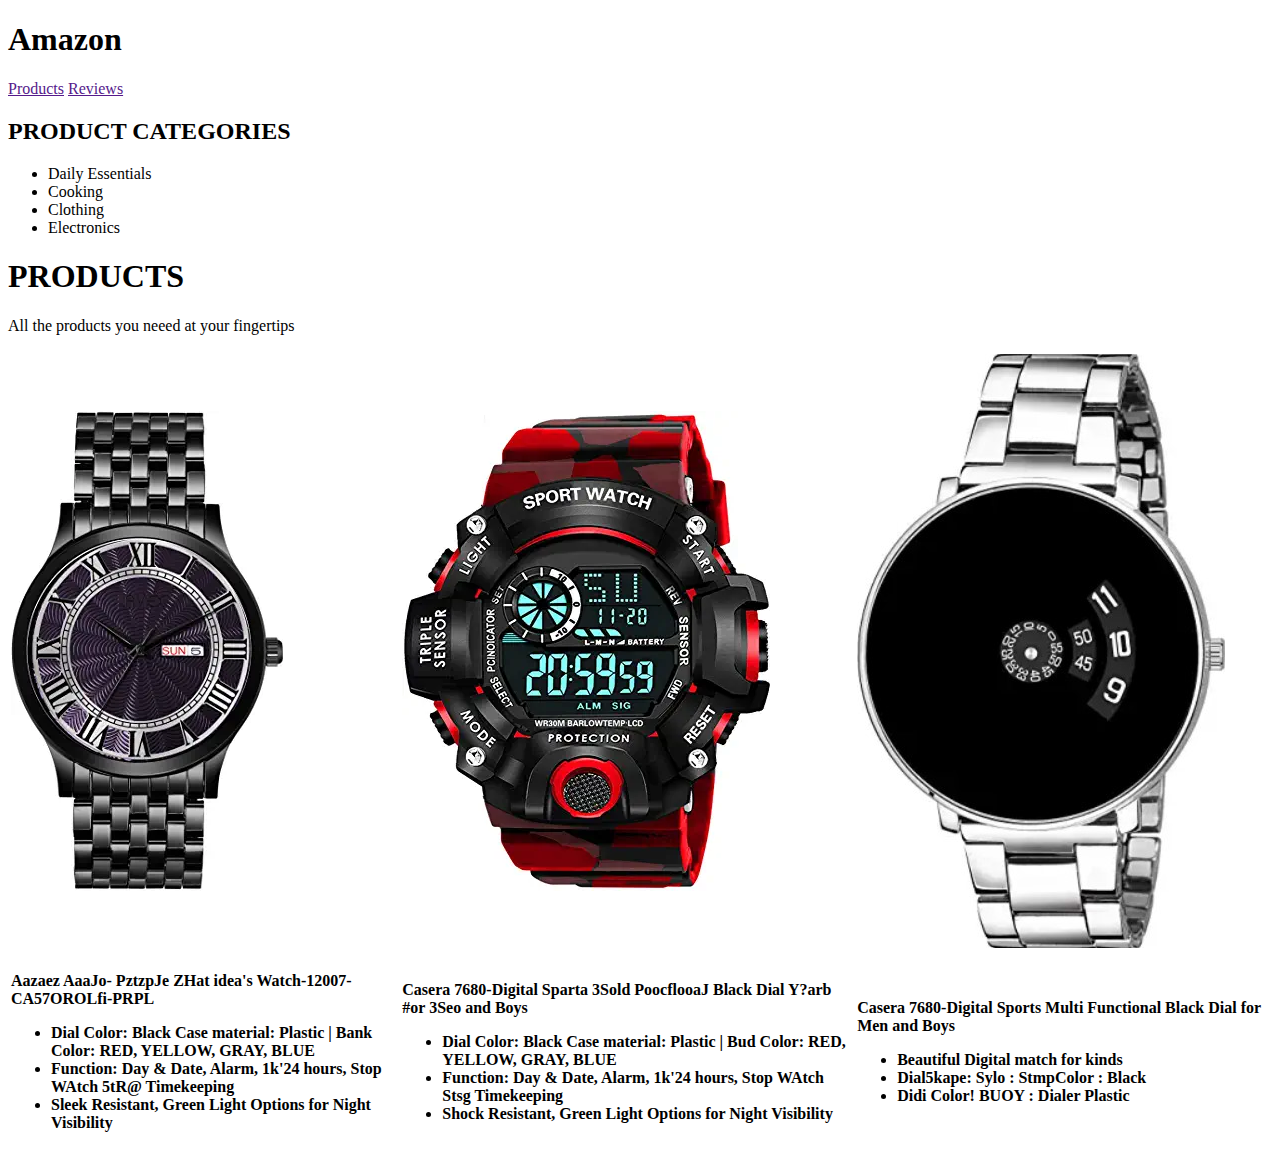
<file: Task1/index.html>
<!DOCTYPE html>
<html lang="en">
<head>
    <meta charset="UTF-8">
    <meta http-equiv="X-UA-Compatible" content="IE=edge">
    <meta name="viewport" content="width=device-width, initial-scale=1.0">
    <title>Document</title>
</head>
<body>
    <h1><b>Amazon</b></h1>
    <nav>
        <a href="">Products</a> <a href="">Reviews</a>
    </nav>
    <h2><b>PRODUCT CATEGORIES</b></h2>
    <ul style="list-style-type: disc;">
        <li>Daily Essentials</li>
        <li>Cooking</li>
        <li>Clothing</li>
        <li>Electronics</li>
    </ul>
    <h1>PRODUCTS</h1>
    <p>All the products you neeed at your fingertips</p>
    <table>
        <tbody>
            <tr align="left">
                <th><img src="Watch1.webp" alt="Watch 1"></th>
                <th><img src="Watch2.webp" alt="Watch 2"></th>
                <th><img src="Watch3.jpg" alt="Watch 2"></th>
            </tr>
            <tr align="left">
                <th>
                    <p>Aazaez AaaJo- PztzpJe ZHat idea's Watch-12007-CA57OROLfi-PRPL</p>
                    <ul style="list-style-type: disc;">
                        <li>
                            Dial Color: Black Case material: Plastic | Bank Color: RED, YELLOW, GRAY, BLUE
                        </li>
                        <li>
                            Function: Day & Date, Alarm, 1k'24 hours, Stop WAtch 5tR@ Timekeeping
                        </li>
                        <li>
                            Sleek Resistant, Green Light Options for Night Visibility
                        </li>
                    </ul>
                </th>
                <th>
                    <p>Casera 7680-Digital Sparta 3Sold PoocflooaJ Black Dial Y?arb #or 3Seo and Boys</p>
                    <ul style="list-style-type: disc;">
                        <li>
                            Dial Color: Black Case material: Plastic | Bud Color: RED, YELLOW, GRAY, BLUE
                        </li>
                        <li>
                            Function: Day & Date, Alarm, 1k'24 hours, Stop WAtch Stsg Timekeeping
                        </li>
                        <li>
                            Shock Resistant, Green Light Options for Night Visibility
                        </li>
                    </ul>
                </th>
                <th>
                    <p>Casera 7680-Digital Sports Multi Functional Black Dial for Men and Boys</p>
                    <ul style="list-style-type: disc;">
                        <li>
                            Beautiful Digital match for kinds
                        </li>
                        <li>
                            Dial5kape: Sylo : StmpColor : Black
                        </li>
                        <li>
                            Didi Color! BUOY : Dialer Plastic
                        </li>
                    </ul>
                </th>
            </tr>           
        </tbody>
    </table>
</body>
</html>
</file>
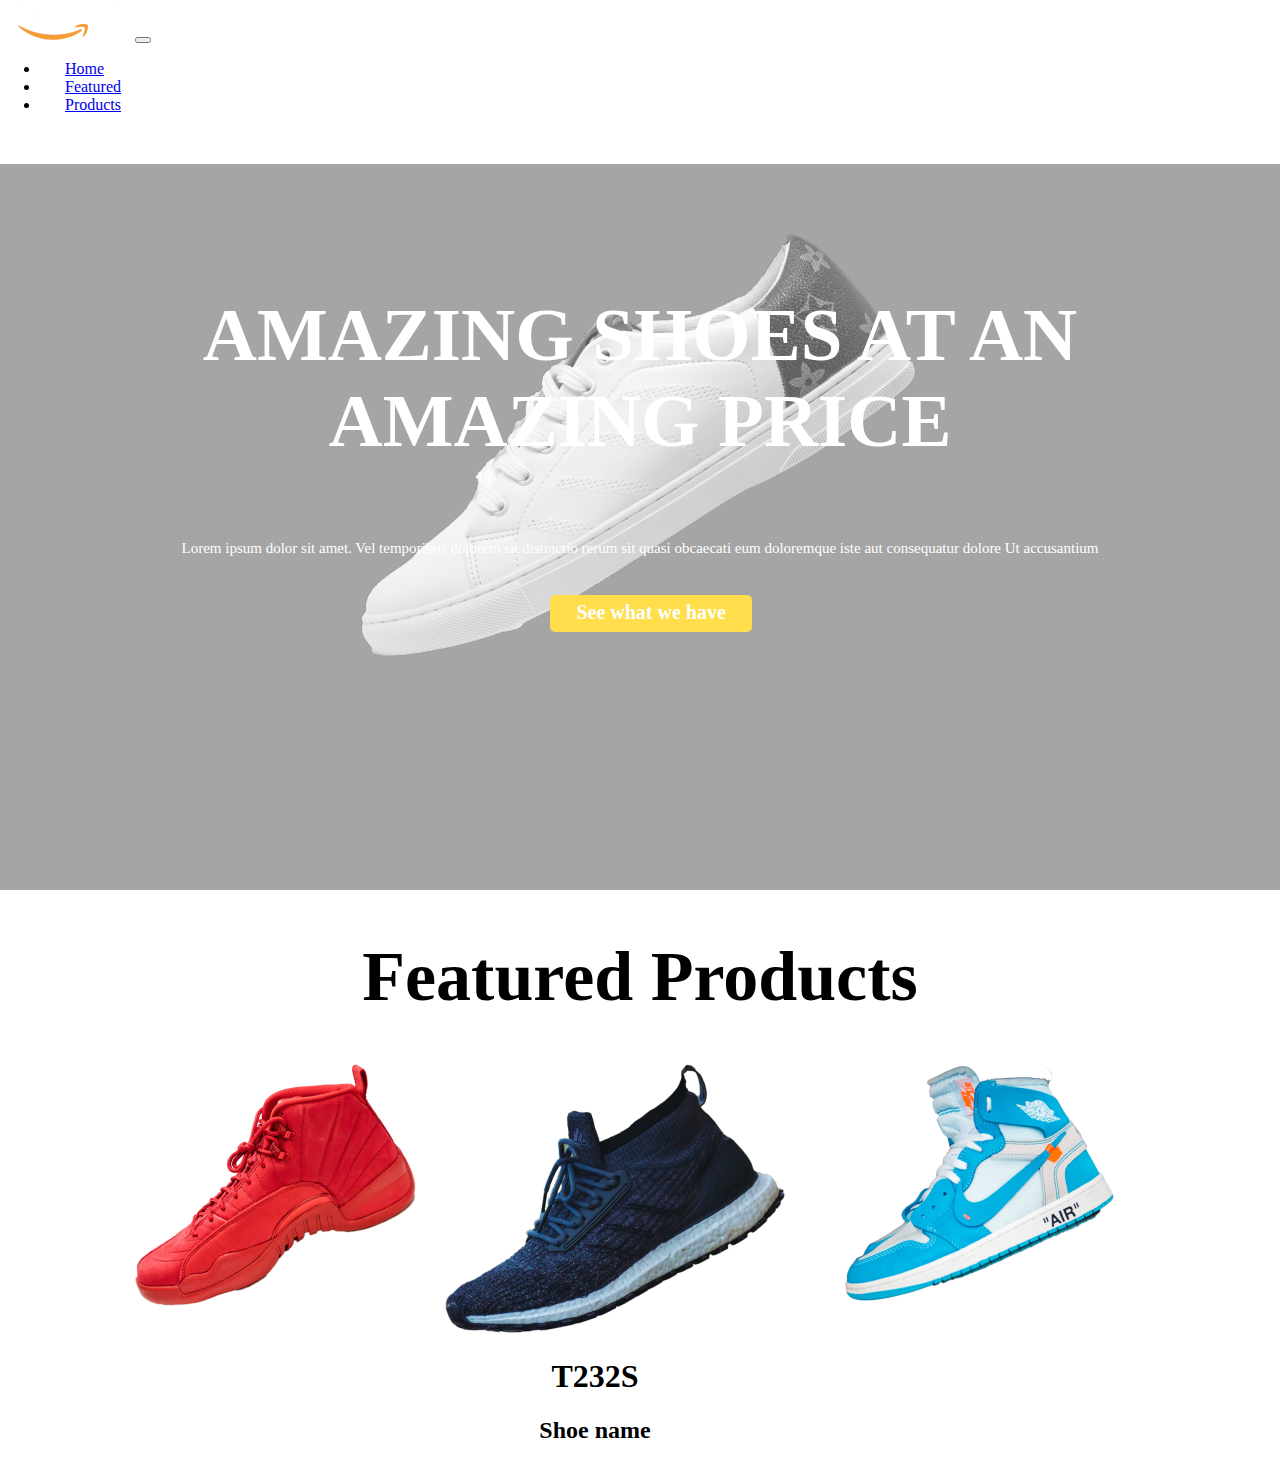
<file: Task2/index.html>
<!DOCTYPE html>
<html lang="en">
<head>
    <meta charset="UTF-8">
    <meta http-equiv="X-UA-Compatible" content="IE=edge">
    <meta name="viewport" content="width=device-width, initial-scale=1.0">
    <link href="https://cdn.jsdelivr.net/npm/bootstrap@5.1.3/dist/css/bootstrap.min.css" rel="stylesheet" integrity="sha384-1BmE4kWBq78iYhFldvKuhfTAU6auU8tT94WrHftjDbrCEXSU1oBoqyl2QvZ6jIW3" crossorigin="anonymous">
    <link rel="stylesheet" type="text/css" href="index.css">
    <title>Task2</title>
</head>
<body>
    <!--Navbar-->
    <nav class="navbar navbar-expand-lg bg-dark navbar-dark">
        <div class="container">
            <a href="#index" class="navbar-brand"><img src="PngItem_12080 1.png"></a>
            
            <button class="navbar-toggler" type="button" data-bs-toggle="collapse" data-bs-target="#navmenu">
                <span class="navbar-toggler-icon"></span>
            </button>

            <div class="collapse navbar-collapse" id="navmenu">
                <ul class="navbar-nav ms-auto">
                    <li class="nav-item">
                        <a href="#Home" class="nav-link">Home</a>
                    </li>
                    <li class="nav-item">
                        <a href="#Featured" class="nav-link">Featured</a>
                    </li>
                    <li class="nav-item">
                        <a href="#Products" class="nav-link">Products</a>
                    </li>
                </ul>
            </div> 
        </div>        
    </nav>
    <section class="home">        
        <div class="div1">
            <h1 class="title">AMAZING SHOES AT AN AMAZING PRICE</h1>
            <h6 class="tagline">Lorem ipsum dolor sit amet. Vel temporibus dolorem sit distinctio rerum sit quasi obcaecati eum doloremque iste aut consequatur dolore Ut accusantium</h6>
            <div class="home-button-div"><button type="button" class="home-button">See what we have</button></div>            
        </div>
    </section>
    <section class=""featured>
        <div>
            <h1 class="featured-products">Featured Products</h1>
        </div>
        <div class="flex-container">
            <div class="flex-item flx1">
                <img src="shoe-41.png">
            </div>
            <div class="flex-item flx2">
                <img src="shoe-51.png">
                <h1>T232S</h1>
                <h2>Shoe name</h2>
            </div>
            <div class="flex-item flx3">
                <img src="shoe-61.png">
            </div>
        </div>
    </section>
    
    
    <script src="https://cdn.jsdelivr.net/npm/bootstrap@5.1.3/dist/js/bootstrap.bundle.min.js" integrity="sha384-ka7Sk0Gln4gmtz2MlQnikT1wXgYsOg+OMhuP+IlRH9sENBO0LRn5q+8nbTov4+1p" crossorigin="anonymous"></script>
</body>
</html>
</file>
<file: Task2/index.css>
*{
    box-sizing: border-box;
}

body{
    margin: 0;
    padding: 0;       
       
}

.home{
    opacity: 0.7;
    background-image: url("bgShoe.png");
    background-color: gray;
    background-repeat: no-repeat;
    background-attachment: fixed;
    background-position: center; 
}

.div1{    
    opacity: 10;
    height: 726px;
}
.title{
    font-size: 75px;
    font-weight: 700;
    text-align: center;
    padding-top: 10%;
    padding-left: 10%;
    padding-right: 10%;
    padding-bottom: 2%;
    color: white;
    opacity: 1;
}

.tagline{
    font-size: 15px;
    font-weight: 200;
    text-align: center;    
    color: white;
    opacity: 1;
}

.home-button-div{    
    margin-left: 43%;
    margin-top: 3%;
}

.home-button{
    font-size: 20px;
    text-align: center;
    background-color: rgb(255, 208, 0);
    border-radius: 5px;
    font-family: Verdana;
    color: white;
    border: 0px;
    font-weight: 700;
    padding-left: 1.3em;
    padding-right: 1.3em;
    padding-top: 0.3em;
    padding-bottom: 0.4em;
}

.nav-item{
    padding-left: 25px;
    align-self: left;
}

.featured-products{
    text-align: center;
    font-size: 70px;
}

.flex-container{
    display: flex;
    justify-content: center;
}

.flex-item{
    width: 300px;  
       
}

.flx1{
    min-height: 100px;
}

.flx2{
    min-height: 100px;
    margin-right: 100px;
    margin-left: 10px;
    text-align: center;
}

.flx3{
    min-height: 100px;    
}
</file>
